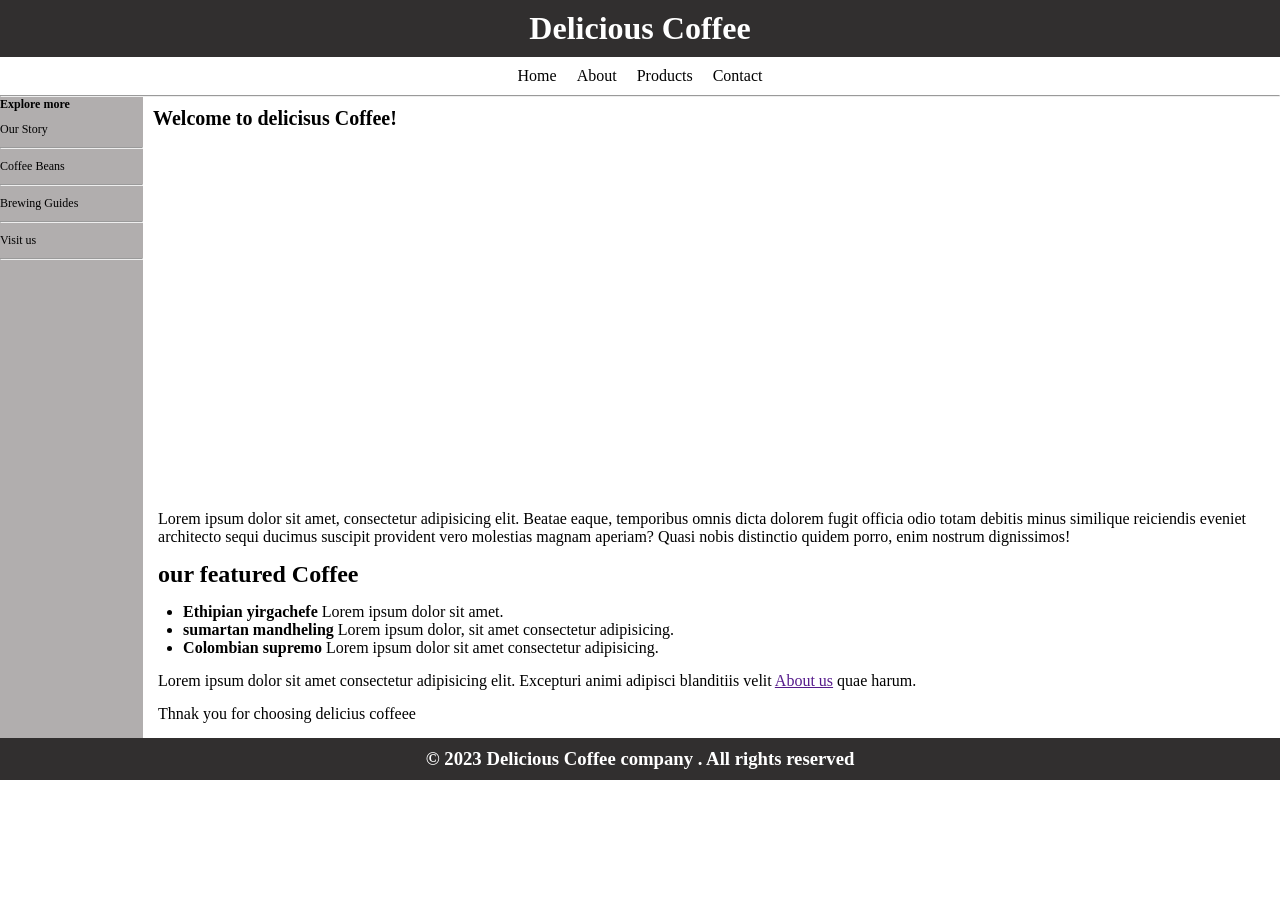
<file: Day 6/index.html>
<!DOCTYPE html>
<html lang="en">
<head>
    <meta charset="UTF-8">
    <meta name="viewport" content="width=device-width, initial-scale=1.0">
    <title>Document</title>
    <link rel="stylesheet" href="style.css">
</head>
<body>
    <div id="main">
        <div id="hero">
            <h1>Delicious Coffee</h1>
        </div>
        <div id="nav">
            <a href="">Home</a>
           
            <a href="">About</a>
            <a href="">Products</a>
            <a href="">Contact</a>
        </div>
        <hr>
        <div id="content">
            <div id="menu">
            <a href=""><b>Explore more</b></a>
            
            <a href="">Our Story</a>
            <hr>
            <a href="">Coffee Beans</a>
            <hr>
            <a href="">Brewing Guides</a>
            <hr>
            <a href="">Visit us</a>
            <hr>
            </div>
            <div id="main-content">
                <h1>Welcome to delicisus Coffee!</h1>
                <div id="images">
                <div class="image1"></div>
                <div class="image2"></div>
                <div class="image3"></div>
                </div>
                <p>Lorem ipsum dolor sit amet, consectetur adipisicing elit. Beatae eaque, temporibus omnis dicta dolorem fugit officia odio totam debitis minus similique reiciendis eveniet architecto sequi ducimus suscipit provident vero molestias magnam aperiam? Quasi nobis distinctio quidem porro, enim nostrum dignissimos!</p>
            <h2>our featured Coffee</h2>
            <ul>
                <li><b>Ethipian yirgachefe</b> Lorem ipsum dolor sit amet.</li>
                <li><b>sumartan mandheling</b> Lorem ipsum dolor, sit amet consectetur adipisicing.</li>
                <li><b>Colombian supremo</b> Lorem ipsum dolor sit amet consectetur adipisicing.</li>
            </ul>
            <p>Lorem ipsum dolor sit amet consectetur adipisicing elit. Excepturi animi adipisci blanditiis velit <a href="">About us</a> quae harum.</p>
            <p>Thnak you for choosing delicius coffeee</p>
        </div>
        </div>
    </div>
    <footer>
        <h3>&copy 2023 Delicious Coffee company . All rights reserved </h3>
    </footer>
</body>
</html>
</file>
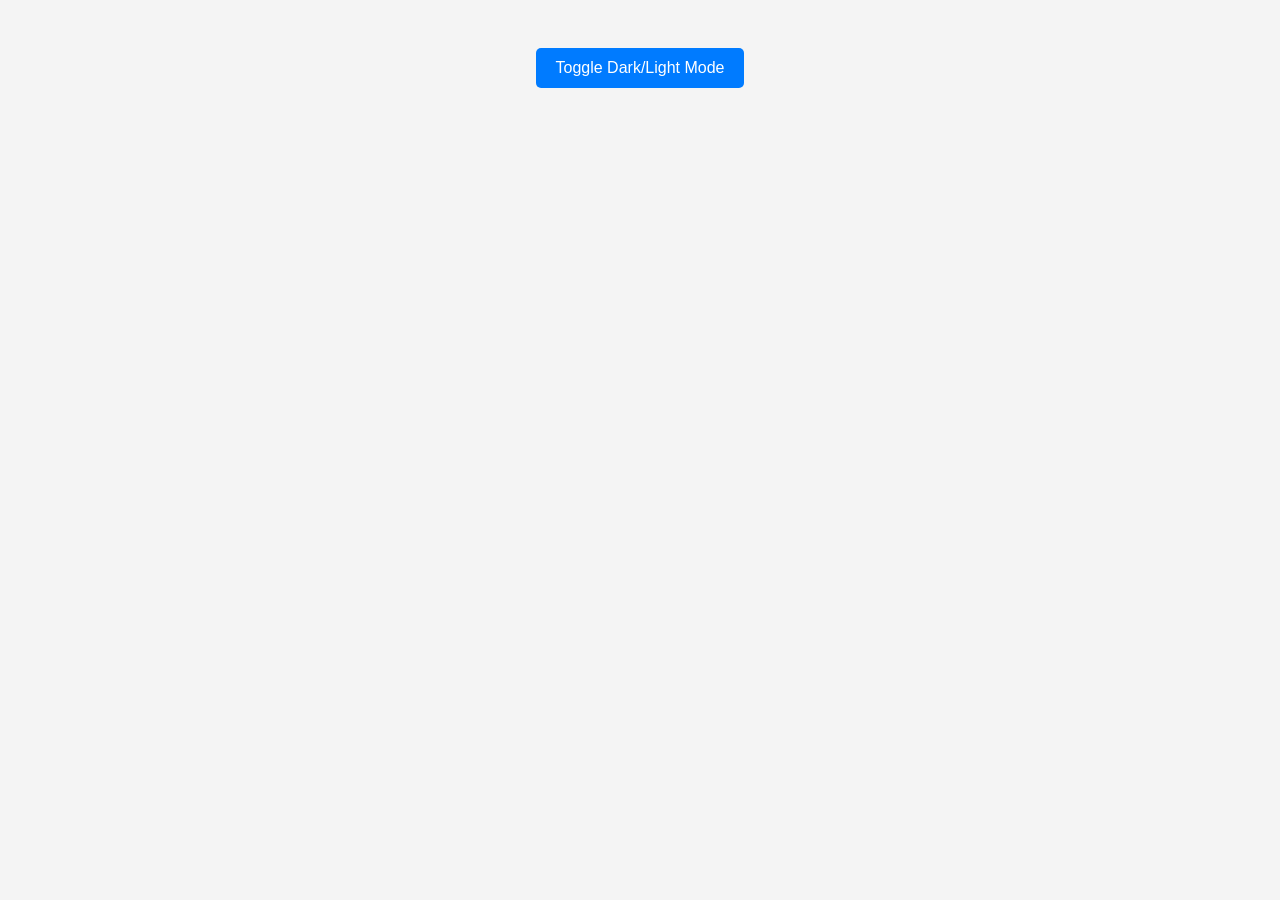
<file: local storage dark light theme/index.html>
<!DOCTYPE html>
<html lang="en">
<head>
  <meta charset="UTF-8" />
  <meta name="viewport" content="width=device-width, initial-scale=1.0" />
  <title>Dark/Light Mode Toggle</title>
  <link rel="stylesheet" href="style.css" />
</head>
<body>
  <div class="container">
   
    <button class="toggle-btn" id="modeToggle">Toggle Dark/Light Mode</button>
  </div>

  <script src="script.js"></script>
</body>
</html>
</file>
<file: Day 6/style.css>
*{
    margin: 0;
    padding: 0;
    box-sizing: border-box;
}
html,body{
    height: 100%;
    width: 100%;
    font-family: Gilroy;
}
#main {
    
}
#main h1{
    text-align: center;
    background-color: #312f2f;
    color: white;
    padding: 10px;
}
#nav {
    display: flex;
    text-align: center;
    justify-content: center;
   
}
#nav a {
    text-decoration: none;
    margin: 10px;
    color: black;
}
#content{
    display: flex;
    
}
#menu
{ width: 20%;
    background-color: #6b666686;
    display: flex;
    flex-direction: column;
    text-decoration: none;
 
  
   gap: 10px;
}
#content menu{
    
  
}
#menu a{
    text-decoration: none;
  
  flex-wrap: nowrap;

  
  color: black;

}
#main-content{
    
}
#images{
   justify-content: center;
    display: flex;
    margin: 20px;
    margin-top: 0px;
    gap: 20px;
}
.image1{
    
    height: 350px;
    width: 250px;
    background-size: cover;
      background-image: url(https://images.unsplash.com/photo-1588483977150-9c2127ab7bcc?w=500&auto=format&fit=crop&q=60&ixlib=rb-4.0.3&ixid=M3wxMjA3fDB8MHxzZWFyY2h8M3x8Y29mZmV8ZW58MHx8MHx8fDA%3D);
}
.image2{
    height: 350px;
    width: 250px;
    background-size: cover;
    background-image: url(https://images.unsplash.com/photo-1511920170033-f8396924c348?w=500&auto=format&fit=crop&q=60&ixlib=rb-4.0.3&ixid=M3wxMjA3fDB8MHxzZWFyY2h8OHx8Y29mZmV8ZW58MHx8MHx8fDA%3D);
}
.image3{
    height: 350px;
    width: 250px;
    background-size: cover;
    background-image: url(https://images.unsplash.com/photo-1522120573867-e574959f84c8?w=500&auto=format&fit=crop&q=60&ixlib=rb-4.0.3&ixid=M3wxMjA3fDB8MHxzZWFyY2h8MjB8fGNvZmZlfGVufDB8fDB8fHww);
}
p{
    margin: 15px;
}
ul{
    margin-left: 40px;
    margin-top: 15px;
}
h2{
    margin-left: 15px;
}
footer{
    background-color: #312f2f;
    color: white;
    text-align: center;
    padding: 10px;
}
#main-content h1 {
    background-color: #fff;
    color: black;
    text-align: left;
    font-size: 20px;
}
#menu a{
    font-size: 12px;
}
</file>
<file: local storage dark light theme/style.css>
body {
    margin: 0;
    padding: 0;
    font-family: 'Segoe UI', sans-serif;
    transition: background-color 0.3s, color 0.3s;
  }
  
  .light-mode {
    background-color: #f4f4f4;
    color: #111;
  }
  
  .dark-mode {
    background-color: #111;
    color: #f4f4f4;
  }
  
  .container {
    padding: 2rem;
    text-align: center;
  }
  
  .toggle-btn {
    padding: 0.7rem 1.2rem;
    font-size: 1rem;
    border: none;
    border-radius: 5px;
    cursor: pointer;
    background-color: #007bff;
    color: white;
    margin-top: 1rem;
  }
</file>
